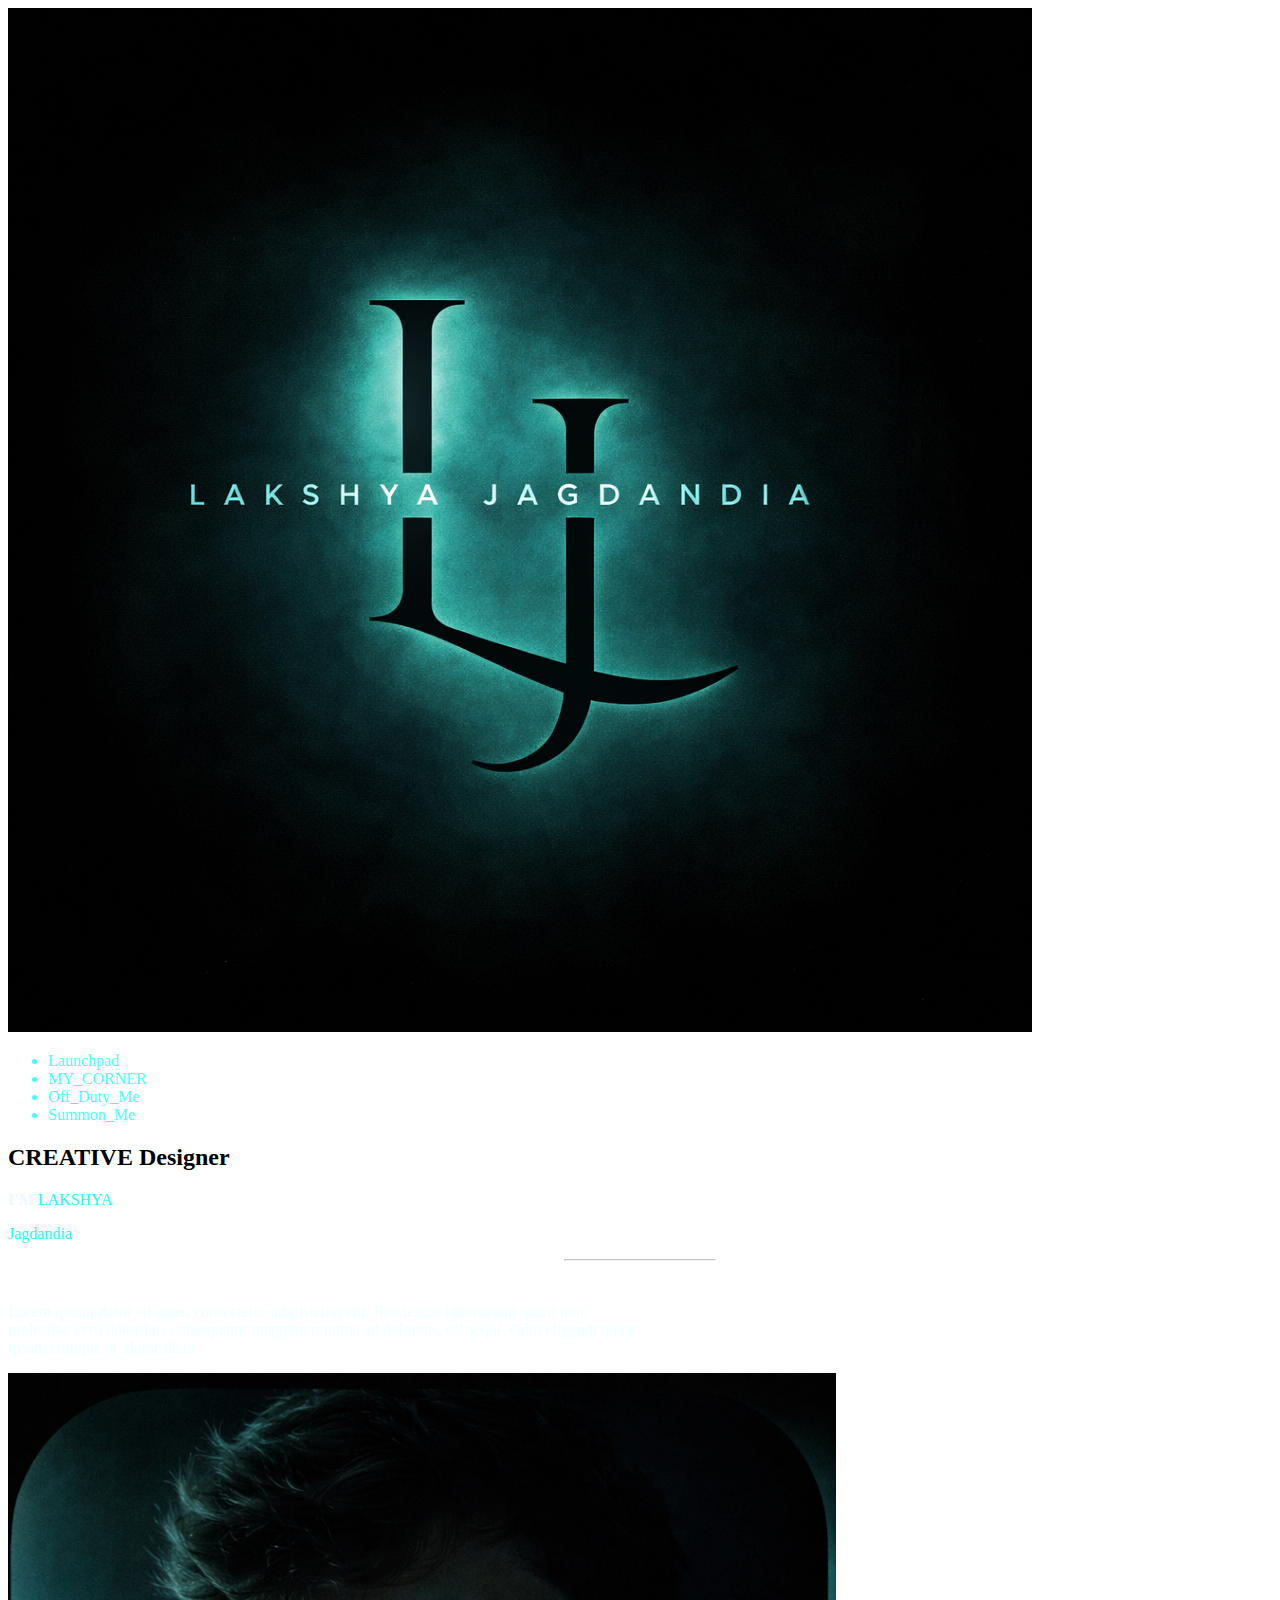
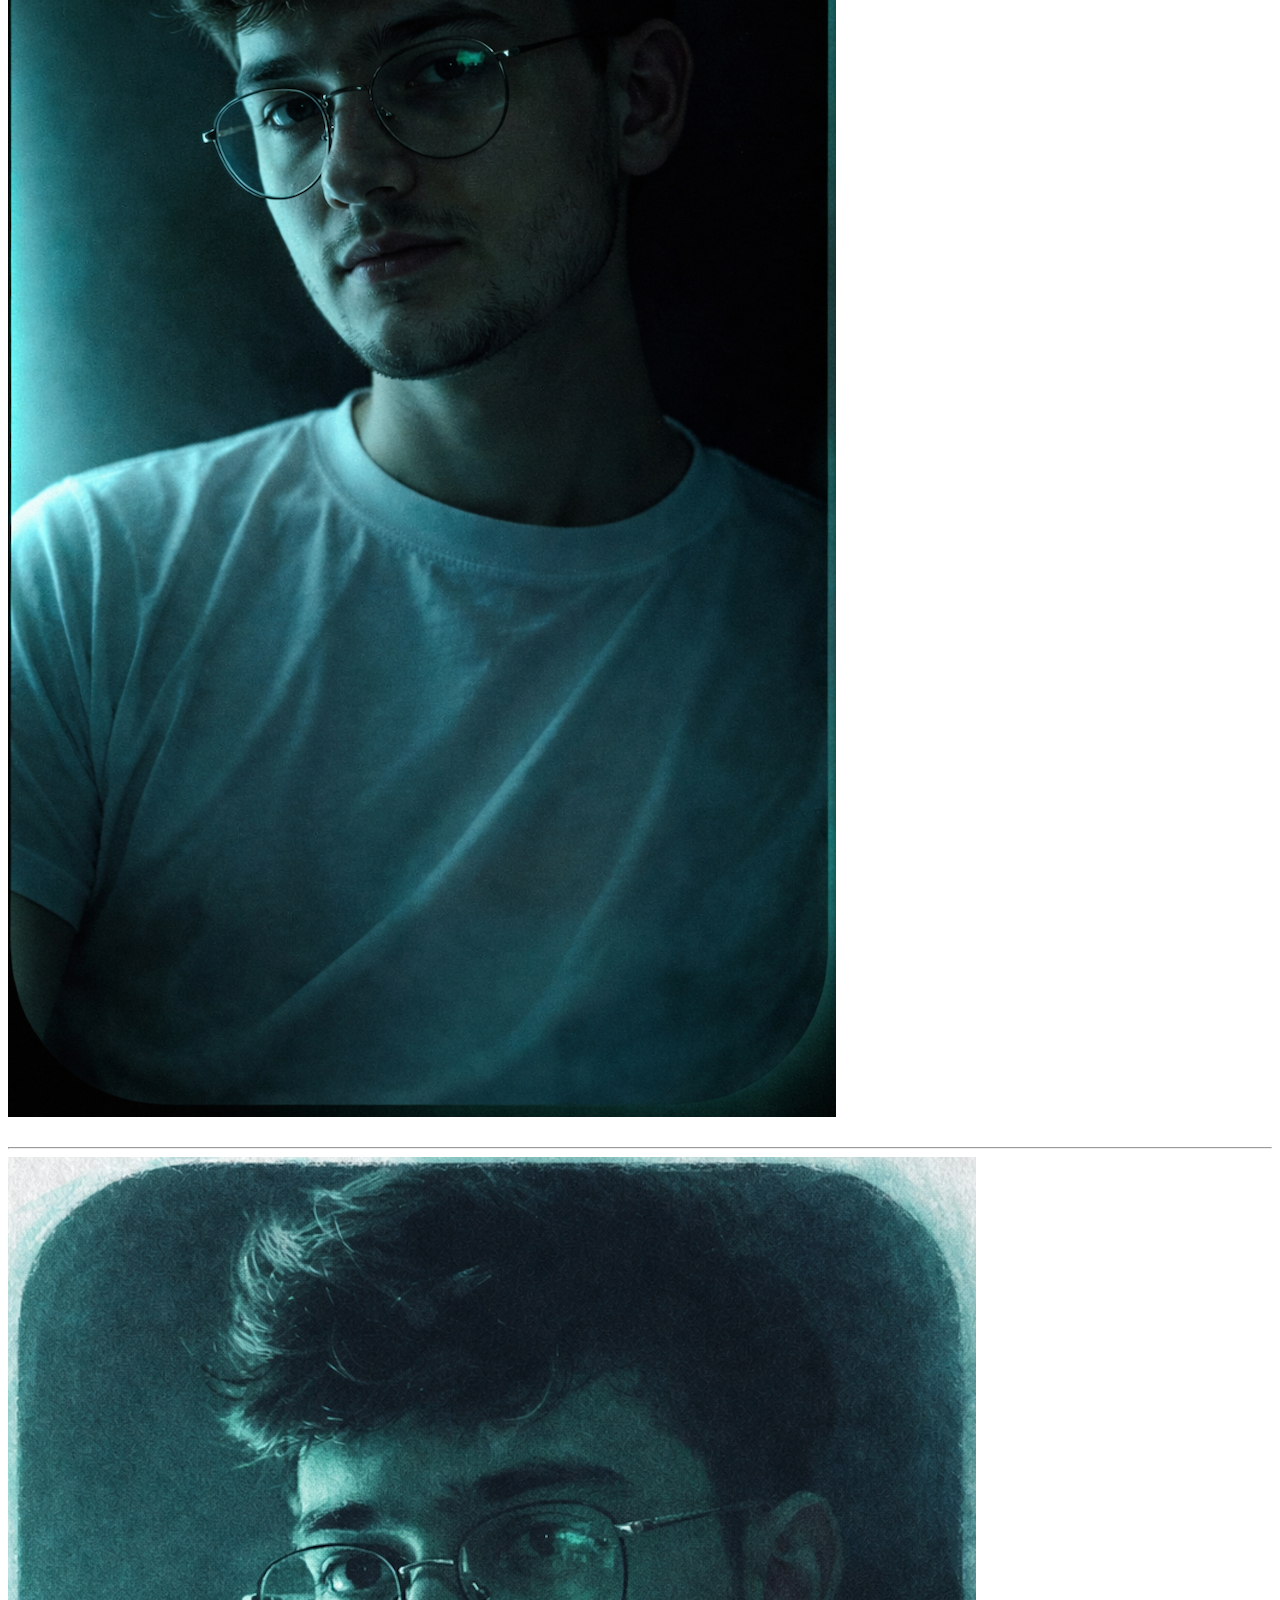
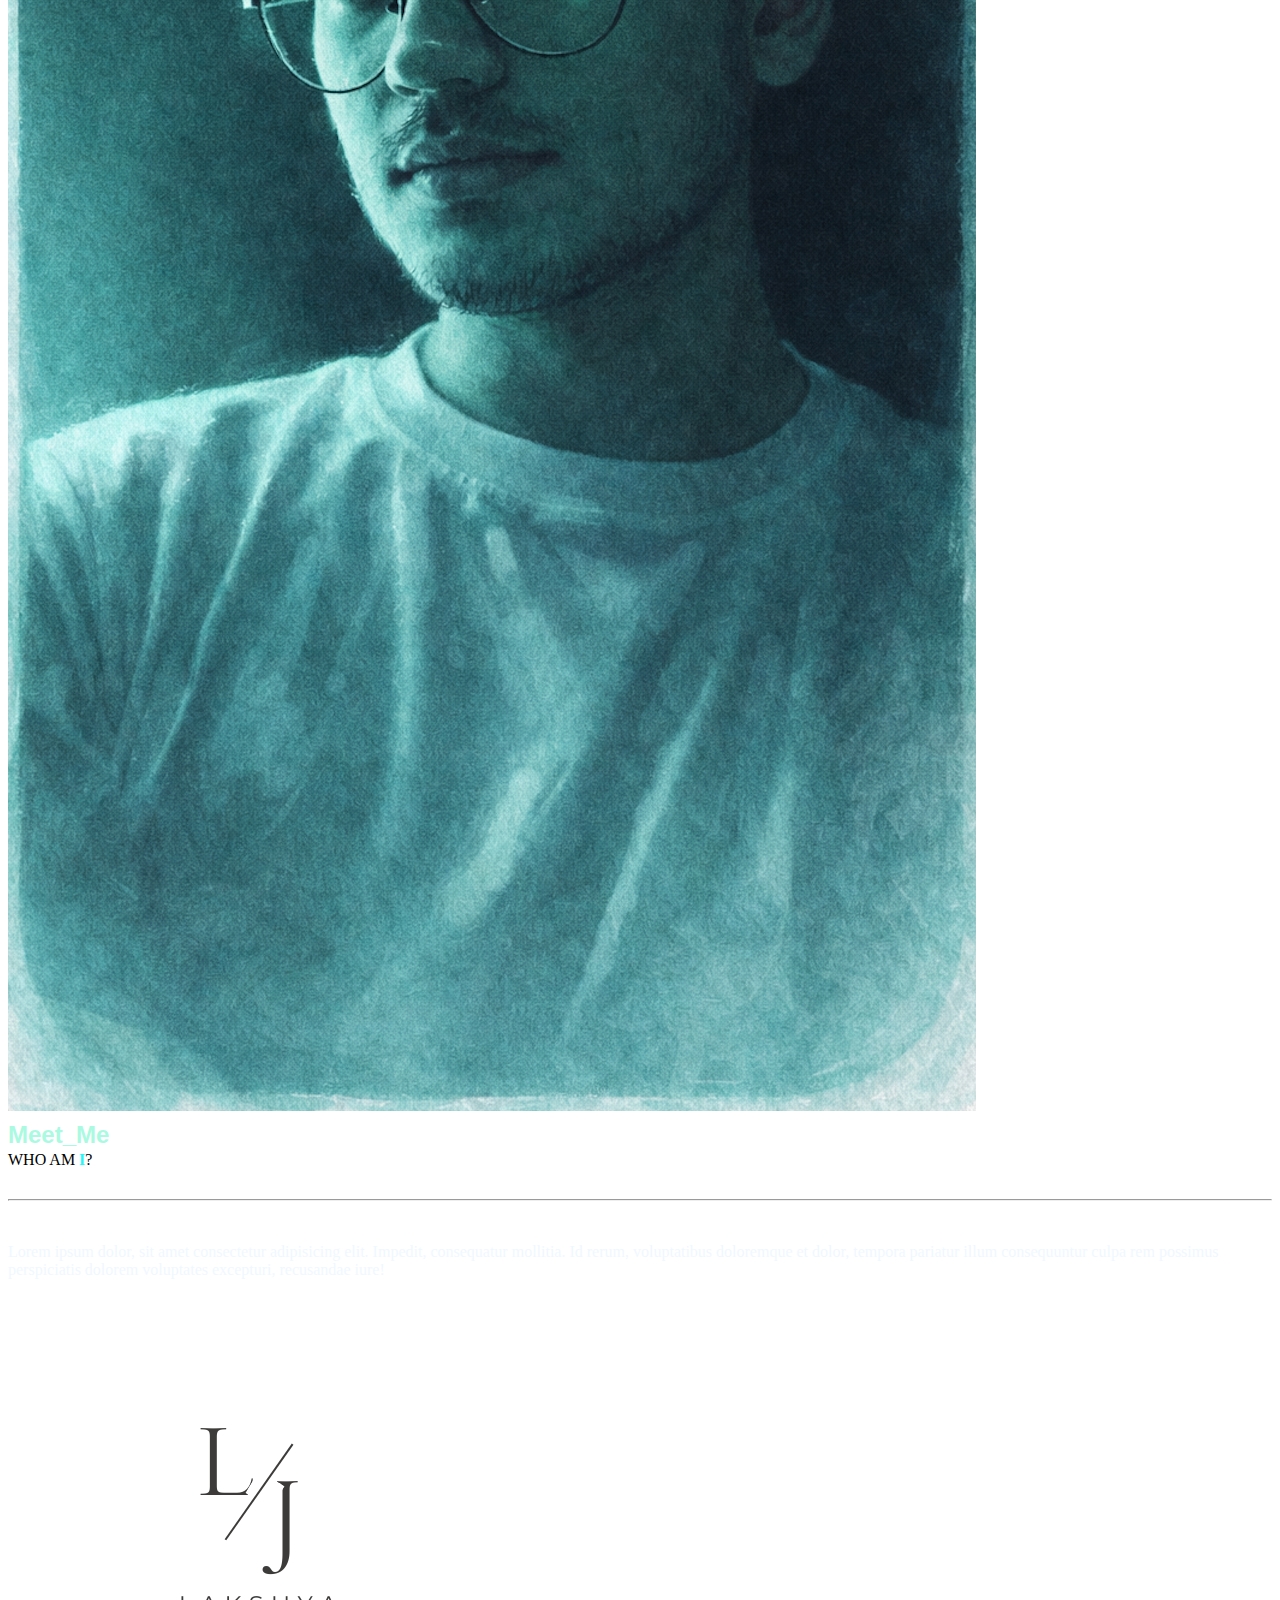
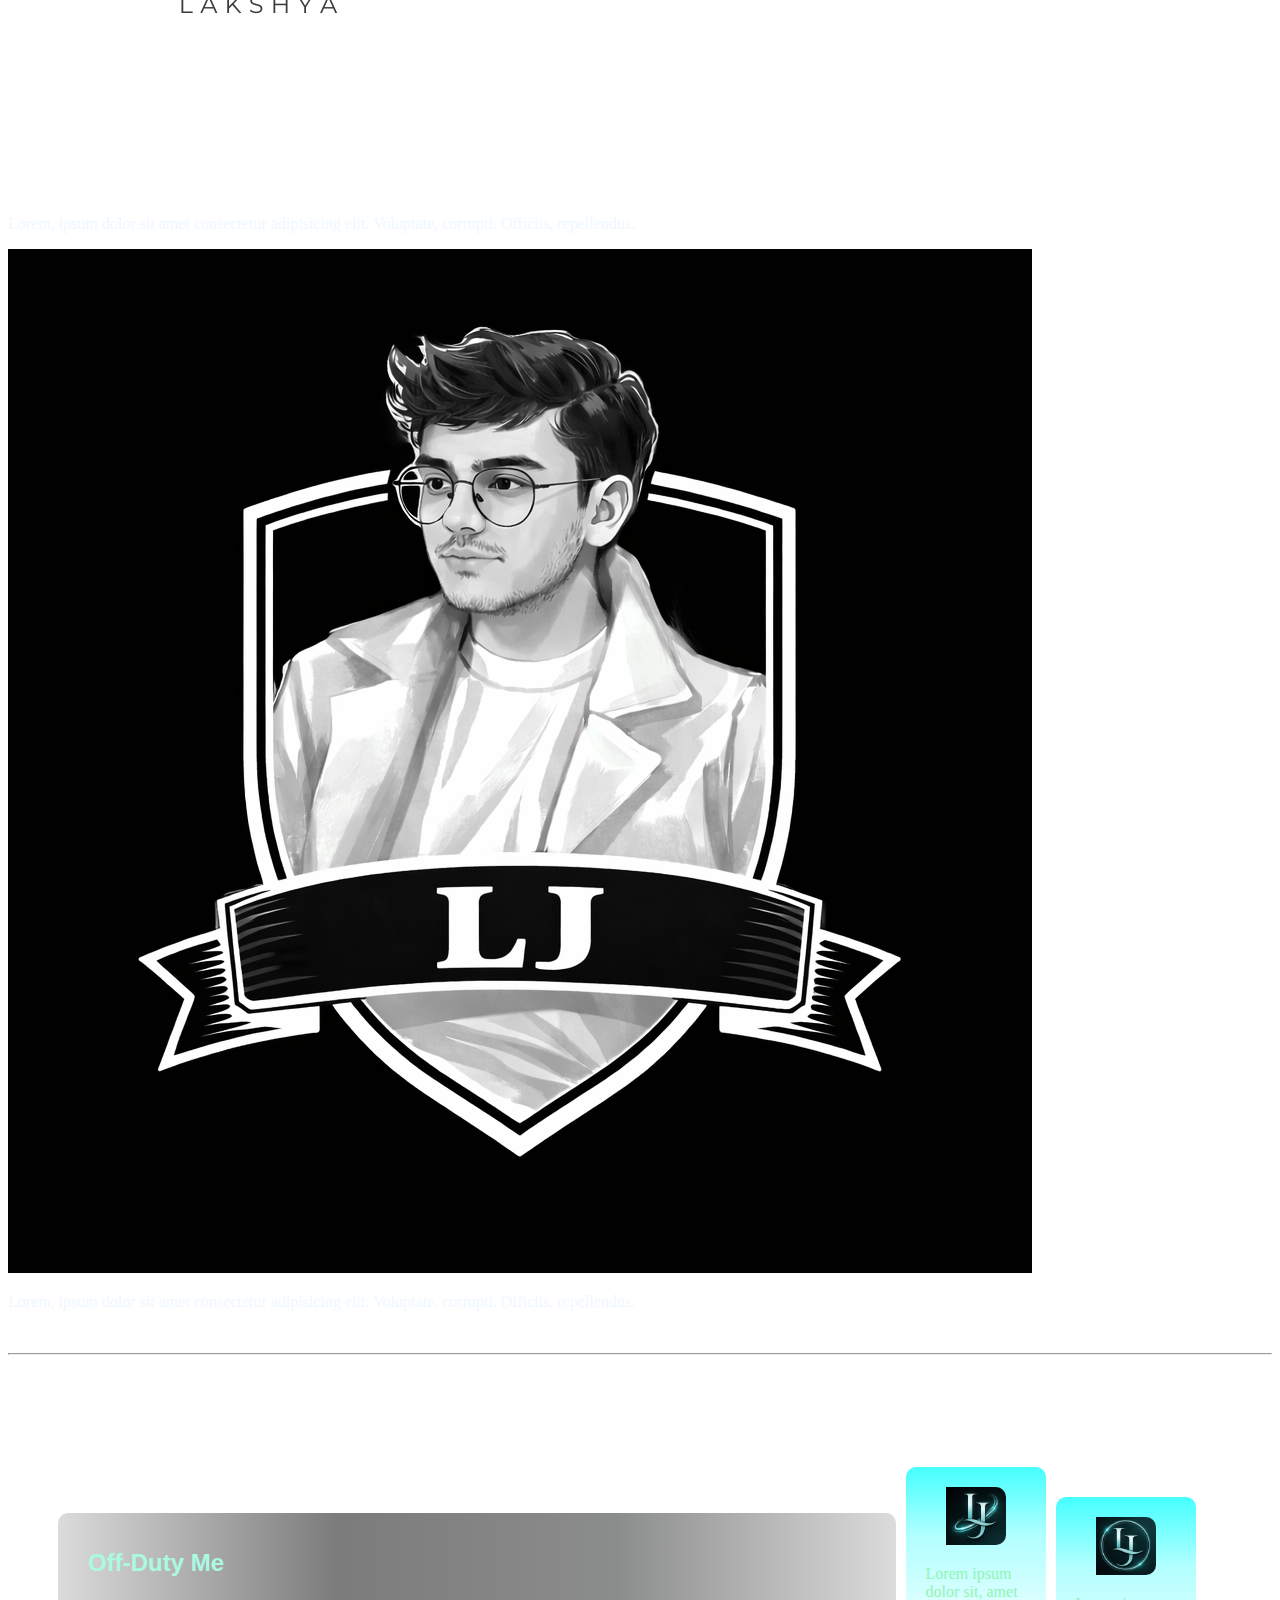
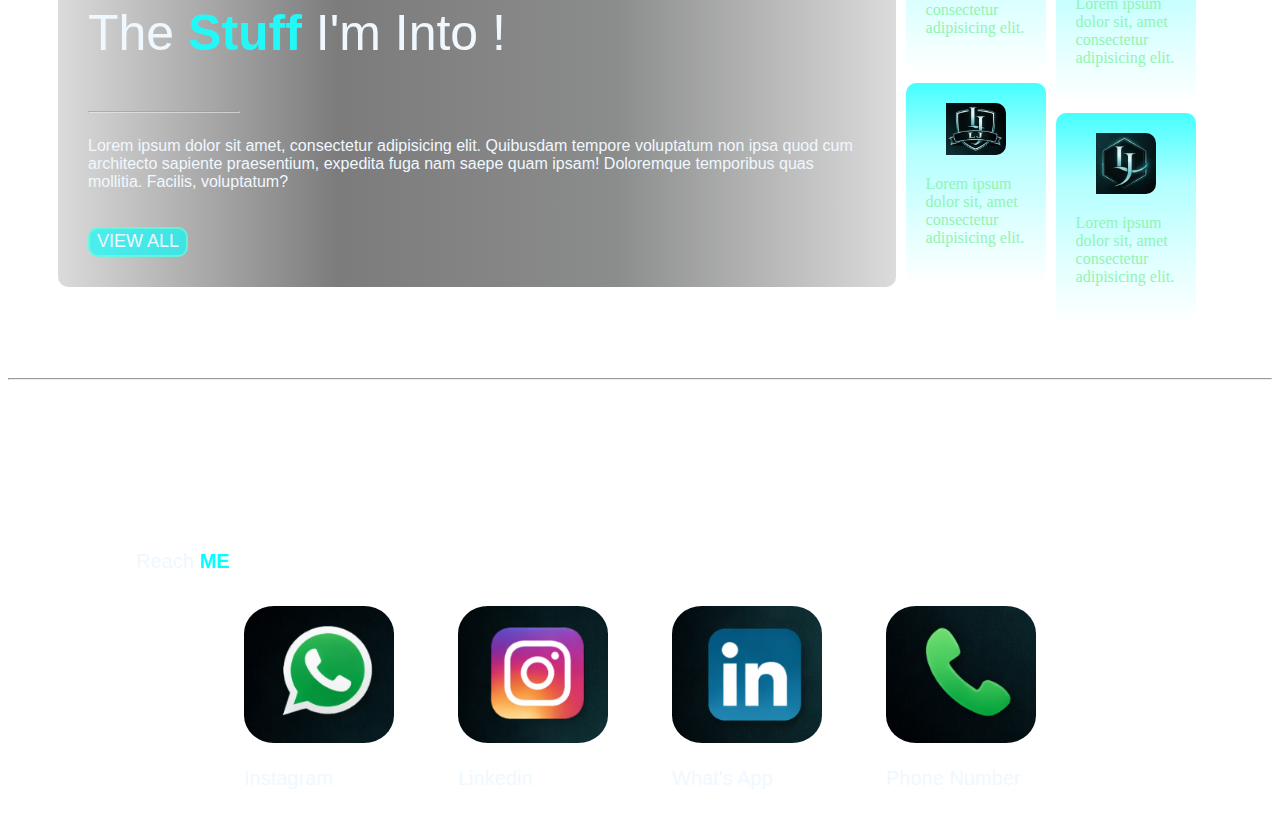
<file: index.html>
<!--1st Page-->
<!DOCTYPE html>
<html lang="en">
<head>
    <meta charset="UTF-8">
    <meta name="viewport" content="width=device-width, initial-scale=1.0">
    <title>Intro</title>
    <link rel="stylesheet" href="style.css">
</head>
<body id="body2">
    <div>
        <header id="header2">
            <nav id="nav2">
                <img src="ChatGPT Image Dec 22, 2025 at 06_56_13 PM.png" alt="lakshya">
                <ul style="color: rgba(0, 255, 255, 0.748);">
                    <li>Launchpad</li>
                    <li>MY_CORNER</li>
                    <li>Off_Duty_Me</li>
                    <li>Summon_Me</li>
                </ul>
            </nav>
        </header>
        <div id="main2">
            <main>
                <h2>CREATIVE Designer</h2>
                <p class="p" style="color: rgb(35, 248, 248);"><b style="color: aliceblue;">I'M</b> LAKSHYA</p>
                <p class="p" style="color: rgb(35, 248, 248);">Jagdandia</p>
                <div id="hr">
                    <hr style="width: 150px;color: aqua;opacity: 60%;">
                </div><br>
                <p style="width: 50vw;color: azure;">Lorem ipsum dolor sit amet, consectetur adipisicing elit.
                    Reiciendis laboriosam quam non, molestiae vero doloribus consequatur magnam minima ad dolorem, vel
                    sequi. Odio eligendi quasi ipsam cumque ut, dolor dicta.</p>
            </main>
            <div id="img2"><img src="lj1.png" alt="me who else"></div>
        </div>
    </div>
    <br>
    <hr>
    <main id="main3">
        <div id="myimg"><img src="lj2.png" alt="me"></div>
        <div id="corner">
            <h2
                style="color:rgb(170, 250, 225);font-family:Impact, Haettenschweiler, 'Arial Narrow Bold', sans-serif;line-height: 0;margin-bottom: 0;">
                Meet_Me</h2>
            <p class="p" style="margin-bottom: 30px;">WHO AM <b style="color: rgb(35, 248, 248);">I</b>?</p>
            <div id="hr3">
                <hr class="hr3">
            </div><br>
            <div id="para3">
                <p style="color: aliceblue;">Lorem ipsum dolor, sit amet consectetur adipisicing elit. Impedit,
                    consequatur mollitia. Id rerum,
                    voluptatibus doloremque et dolor, tempora pariatur illum consequuntur culpa rem possimus
                    perspiciatis
                    dolorem voluptates excepturi, recusandae iure!</p>
                <div id="logo">
                    <div id="logo1">
                        <img src="7.png" alt="logo">
                        <p style="color: aliceblue;">Lorem, ipsum dolor sit amet consectetur adipisicing elit.
                            Voluptate, corrupti. Officiis, repellendus.</p>
                    </div>
                    <div id="logo2">
                        <img src="ChatGPT Image Dec 22, 2025 at 02_34_31 PM.png" alt="logo">
                        <p style="color: aliceblue;">Lorem, ipsum dolor sit amet consectetur adipisicing elit.
                            Voluptate, corrupti. Officiis, repellendus.</p>
                    </div>
                </div>
            </div>
        </div>
    </main>
    <br>
    <hr>
    <main id="main4">
        <div id="into">
            <h2
                style="color:rgb(170, 250, 225);font-family:Impact, Haettenschweiler, 'Arial Narrow Bold', sans-serif;line-height :0;">
                Off-Duty Me</h2>
            <p class="heading">The <b style="color: rgb(35, 248, 248);">Stuff</b> I'm Into !</p>
            <div id="h4">
                <hr class="h4">
            </div>
            <br>
            <div id="content3">
                <p>Lorem ipsum dolor sit amet, consectetur adipisicing elit. Quibusdam tempore voluptatum non ipsa quod
                    cum
                    architecto sapiente praesentium, expedita fuga nam saepe quam ipsam! Doloremque temporibus quas
                    mollitia.
                    Facilis, voluptatum?</p>
            </div>
            <button>VIEW ALL</button>
        </div>
        <div id="boxes">
            <div id="box1">
                <div class="box"><img src="lj3.png" alt="">
                    <p>Lorem ipsum dolor sit, amet consectetur adipisicing elit.</p>
                </div>
                <div class="box"><img src="lj4.png" alt="">
                    <p>Lorem ipsum dolor sit, amet consectetur adipisicing elit.</p>
                </div>
            </div>
            <div id="box2">
                <div class="box"><img src="lj5.png" alt="">
                    <p>Lorem ipsum dolor sit, amet consectetur adipisicing elit.</p>
                </div>
                <div class="box"><img src="lj6.png" alt="">
                    <p>Lorem ipsum dolor sit, amet consectetur adipisicing elit.</p>
                </div>
            </div>
        </div>
    </main>
    <br>
    <hr>
    <main id="last">
        <div>
            <p style="color: aliceblue;font-family:Impact, Haettenschweiler, 'Arial Narrow Bold', sans-serif;font-size: 20px;line-height: 50px;transform: translateX(10vw);">Reach <b style="color: aqua;">ME</b></p>
        </div>
        <div id="social">
            <div id="photo">
                <div>
                    <img src="social1.png" alt="">
                    <p>Instagram</p>
                </div>
                <div>
                    <img src="social2.png" alt="">
                    <p>Linkedin</p>
                </div>
                <div>
                    <img src="social3.png" alt="">
                    <p>What's App</p>
                </div>
                <div>
                    <img src="social4.png" alt="">
                    <p>Phone Number</p>
                </div>
            </div>
        </div>
</body>
</html>
</file>
<file: style.css>
/*4th page*/
#main4{
    padding: 20px;
    padding-top: 10px;
    border-radius: 10px;
    display: flex;
    gap: 10px;
    margin-top: 8vw;
    width: 90%;
    justify-content: center;
    justify-items: center;
    align-items: center;
    padding-left: 50px;
}
#main4 button{
    background-color: rgba(0, 255, 255, 0.638);
    border: 2px solid rgba(127, 255, 212, 0.554);
    border-radius: 10px;
    height: 30px;
    width: 100px;
    font-size: 18px;
    color: rgb(240, 248, 255);
}
#boxes{
    display: flex;
    gap: 10px;
}
#into{
    background: repeating-linear-gradient(to right,
            rgba(84, 79, 79, 0.203),
            rgba(26, 24, 24, 0.569),
            rgba(24, 26, 26, 0.502),
            rgba(37, 34, 34, 0.162));
    padding: 30px;
    border-radius: 10px;
}
#into .heading{
    font-size: 50px;
    font-family: 'Gill Sans', 'Gill Sans MT', Calibri, 'Trebuchet MS', sans-serif;
    line-height:0.8;
    color: aliceblue;
}
#h4{
    position: relative;
}
#h4 .h4{
    width: 150px;
    color: aqua;
    opacity: 60%;
    position: absolute;
}
#content3{
    padding-bottom: 20px;
    color: aliceblue;
    font-family:'Trebuchet MS', 'Lucida Sans Unicode', 'Lucida Grande', 'Lucida Sans', Arial, sans-serif;
}
#boxes .box{
    margin-bottom:10px;
    padding: 20px;
    color: rgb(143, 245, 179);
    width: 100px;
    padding: 20px;
    border-radius: 10px;
    background: repeating-linear-gradient(to bottom,
            rgba(0, 255, 255, 0.729),
            rgba(0, 255, 255, 0.307),
            rgba(0, 255, 255, 0.136),
            rgba(0, 255, 255, 0));
}
#boxes #box2{
    margin-top: 30px;
}
#boxes img{
    width: 60px;
    border-radius: 10px;
    padding-left: 20px;
}



/*5th Page*/
#social #photo{
    display: flex;
    gap: 5vw;
    justify-items: center;
    justify-content: center;
    align-items: center;
    align-content: center;
    color: aliceblue;
}
#social img{
    width: 150px;
    border-radius: 20%;
}
#last{
    padding-top: 10vw;
}
#social p{
    font-size: 20px;
    font-family:Verdana, Geneva, Tahoma, sans-serif;
}
</file>
